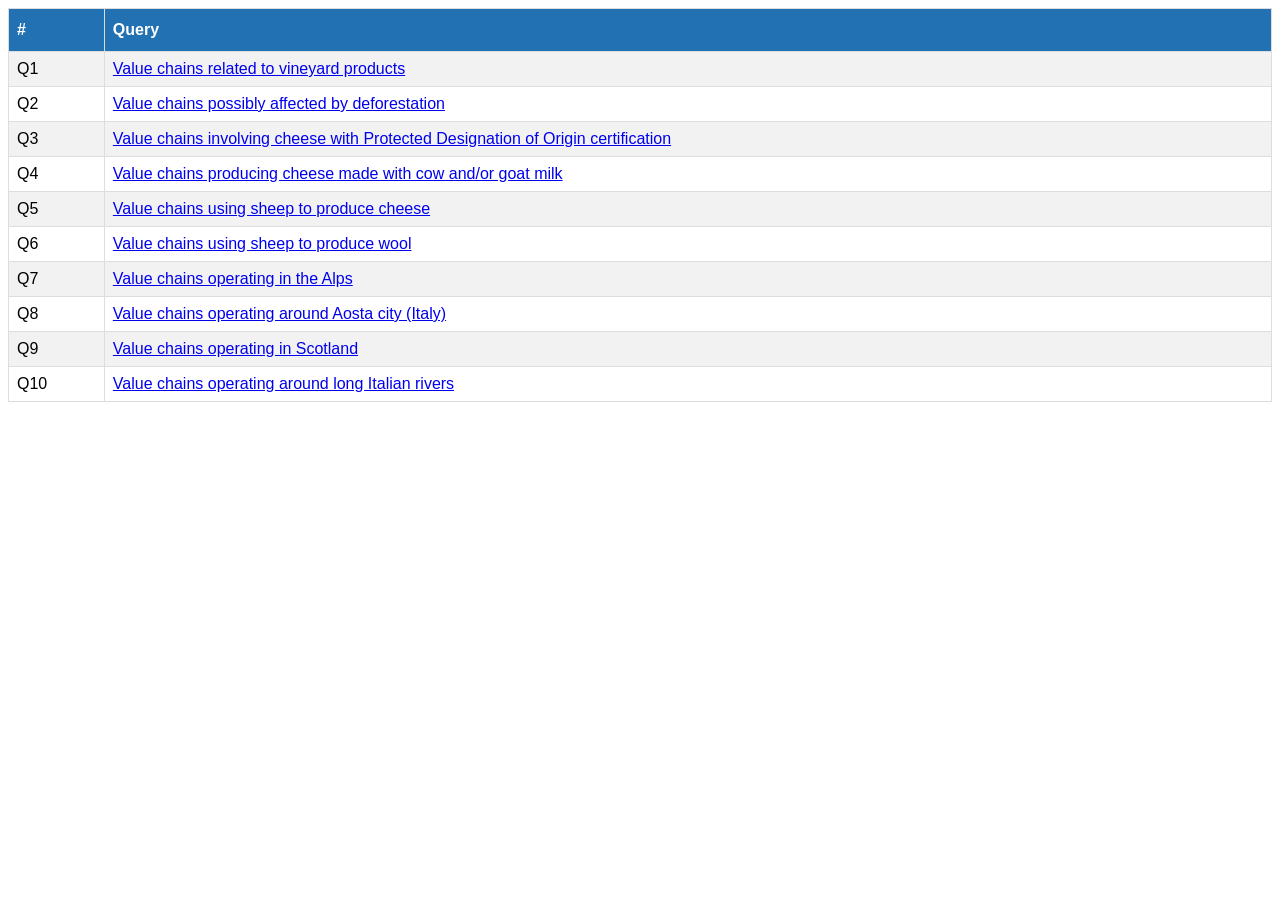
<file: index.html>
<!DOCTYPE HTML>

<html lang="it">
	<head>
		
		<meta charset="UTF-8">
		<meta name="viewport" content="width=device-width, initial-scale=1.0">
		<meta http-equiv="X-UA-Compatible" content="ie=edge">
		<title>Query Visulizer</title>
		<meta name="description" content="Visulizer of geosparql query" />
		<meta name="keywords" content="" />
		<link href='https://fonts.googleapis.com/css?family=Roboto:400,100,300,700,500,900' rel='stylesheet' type='text/css'>

		<!-- Libraries -->
	
		<link rel="stylesheet" href="css/queryViz.css" />

	</head>
	<body>
		
		<table id="result-table">
			<tr>
			<th>#</th>
			<th>Query</th>
			</tr>
			<tr>
				<td>Q1</td>
				<td><a href="queries/queryVizQ1.html">Value chains related to vineyard products</a></td>
			</tr>
			<tr>
				<td>Q2</td>
				<td><a href="queries/queryVizQ2.html">Value chains possibly affected by deforestation</a></td>
			</tr>
			<tr>
				<td>Q3</td>
				<td><a href="queries/queryVizQ3.html">Value chains involving cheese with Protected Designation of Origin certification</a></td>
			</tr>
			<tr>
				<td>Q4</td>
				<td><a href="queries/queryVizQ4.html">Value chains producing cheese made with cow and/or goat milk</a></td>
			</tr>
			<tr>
				<td>Q5</td>
				<td><a href="queries/queryVizQ5.html">Value chains using sheep to produce cheese</a></td>
			</tr>
			<tr>
				<td>Q6</td>
				<td><a href="queries/queryVizQ6.html">Value chains using sheep to produce wool</a></td>
			</tr>
			<tr>
				<td>Q7</td>
				<td><a href="queries/geoQueryVizQ7.html">Value chains operating in the Alps</a></td>
			</tr>
			<tr>
				<td>Q8</td>
				<td><a href="queries/geoQueryVizQ8.html">Value chains operating around Aosta city (Italy)</a></td>
			</tr>
			<tr>
				<td>Q9</td>
				<td><a href="queries/geoQueryVizQ9.html">Value chains operating in Scotland</a></td>
			</tr>
			<tr>
				<td>Q10</td>
				<td><a href="queries/geoQueryVizQ10.html">Value chains operating around long Italian rivers</a></td>
			</tr>
		</table>
	</body>
</html>
</file>
<file: css/queryViz.css>
#result-table {
    font-family: Arial, Helvetica, sans-serif;
    border-collapse: collapse;
    width: 100%;
  }
  
  #result-table td, #result-table th {
    border: 1px solid #ddd;
    padding: 8px;
  }
  
  #result-table tr:nth-child(even){background-color: #f2f2f2;}
  
  #result-table tr:hover {background-color: #ddd;}
  
  #result-table th {
    padding-top: 12px;
    padding-bottom: 12px;
    text-align: left;
    background-color: #2271B3;
    color: white;
  }
</file>
